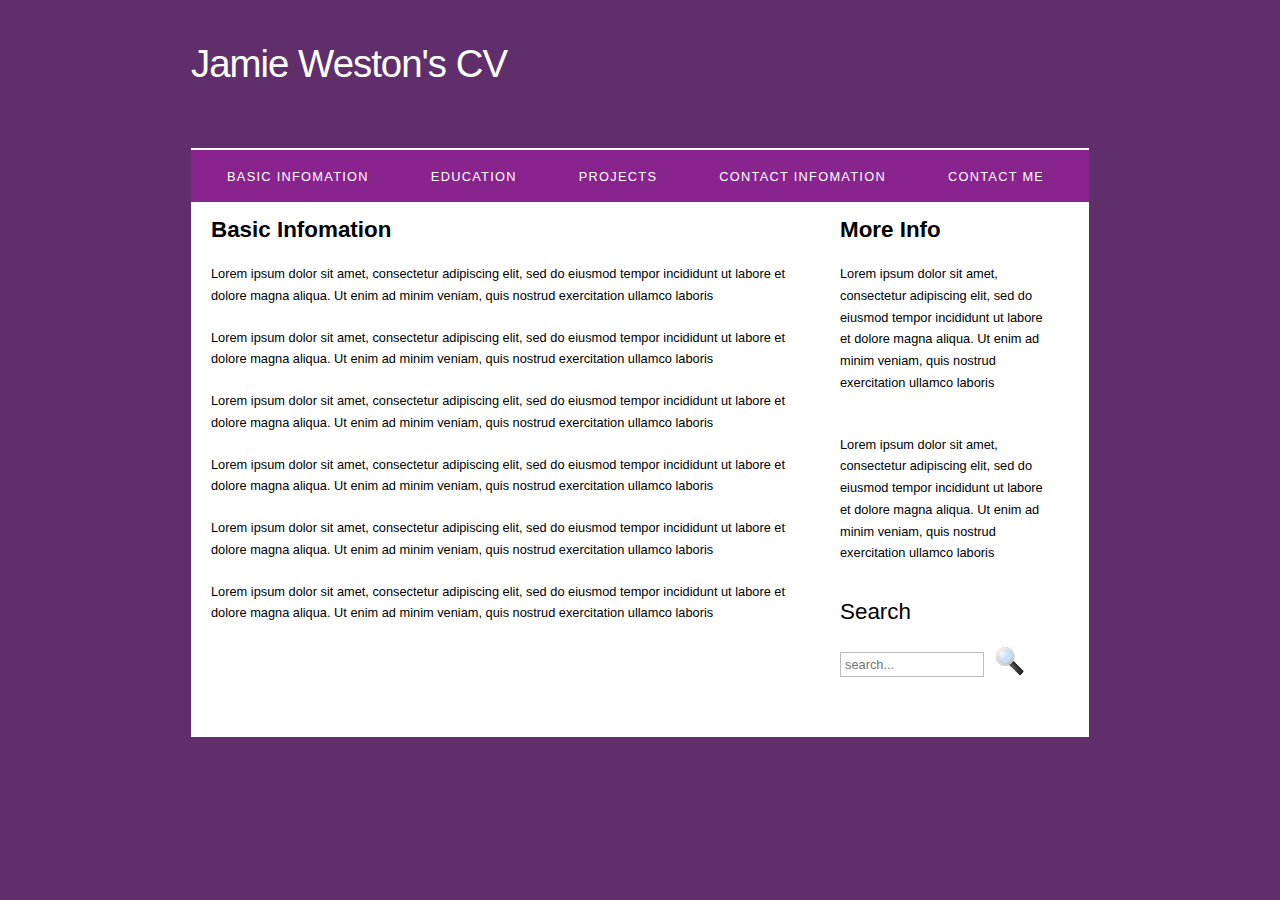
<file: index.html>
<!DOCTYPE HTML>
<!--sets default language to english-->
<html lang="en">

<head>
  <title>CV</title>
  <!--sets up the meta tags-->
  <meta name="description" content="website description" />
  <meta name="keywords" content="website keywords, website keywords" />
  <meta http-equiv="content-type" content="text/html; charset=UTF-8" />
  <!--links html to css file-->
  <link rel="stylesheet" type="text/css" href="style/style.css" title="style" />
</head>

<body>
  <!--sets id's for the body-->
  <div id="main">
    <div id="header">
      <div id="logo">
        <div id="logo_text">
          <!--creates the title-->
          <h1><a href="index.html">Jamie<span class="logo_colour"> Weston's CV</span></a></h1>
        </div>
      </div>
      <!--sets id's for navigation bar-->
      <div id="menubar">
        <ul id="menu">
          <!--sets links for navigation bar-->
          <li><a href="index.html">Basic Infomation</a></li>
          <li><a href="education.html">Education</a></li>
          <li><a href="projects.html">Projects</a></li>
          <li><a href="contactinfo.html">Contact Infomation</a></li>
          <li><a href="contact.html">Contact Me</a></li>
        </ul>
      </div>
    </div>
    <!--sets id and class for sidebar-->
    <div id="site_content">
      <div class="sidebar">
        <!--sidebar content-->
        <h3><strong>More Info</strong></h3>
        <p>Lorem ipsum dolor sit amet, consectetur adipiscing elit, sed do eiusmod tempor incididunt ut labore et dolore magna aliqua. Ut enim ad minim veniam, quis nostrud
        exercitation ullamco laboris</p>
        <p></p>
        <p>Lorem ipsum dolor sit amet, consectetur adipiscing elit, sed do eiusmod tempor incididunt ut labore et dolore magna aliqua. Ut enim ad minim veniam, quis nostrud
        exercitation ullamco laboris</p>

        <!--code for the search bar-->
        <h3>Search</h3>
        <form method="post" action="#" id="search_form">
          <p>
            <input class="search" type="text" name="search_field" placeholder="search..." />
            <input name="search" type="image" style="border: 0; margin: 0 0 -9px 5px;" src="style/search.png" alt="Search" title="Search" />
          </p>
        </form>
      </div>
      <div id="content">
        <!--content for main body-->
        <h1><strong>Basic Infomation</strong></h1>
        <p>Lorem ipsum dolor sit amet, consectetur adipiscing elit, sed do eiusmod tempor incididunt ut labore et dolore magna aliqua. Ut enim ad minim veniam, quis nostrud
        exercitation ullamco laboris</p>
        <p>Lorem ipsum dolor sit amet, consectetur adipiscing elit, sed do eiusmod tempor incididunt ut labore et dolore magna aliqua. Ut enim ad minim veniam, quis nostrud
        exercitation ullamco laboris</p>
        <p>Lorem ipsum dolor sit amet, consectetur adipiscing elit, sed do eiusmod tempor incididunt ut labore et dolore magna aliqua. Ut enim ad minim veniam, quis nostrud
        exercitation ullamco laboris</p>
        <p>Lorem ipsum dolor sit amet, consectetur adipiscing elit, sed do eiusmod tempor incididunt ut labore et dolore magna aliqua. Ut enim ad minim veniam, quis nostrud
        exercitation ullamco laboris</p>
        <p>Lorem ipsum dolor sit amet, consectetur adipiscing elit, sed do eiusmod tempor incididunt ut labore et dolore magna aliqua. Ut enim ad minim veniam, quis nostrud
        exercitation ullamco laboris</p>
        <p>Lorem ipsum dolor sit amet, consectetur adipiscing elit, sed do eiusmod tempor incididunt ut labore et dolore magna aliqua. Ut enim ad minim veniam, quis nostrud
        exercitation ullamco laboris</p>
      </div>
    </div>
  </div>
</body>
</html>
</file>
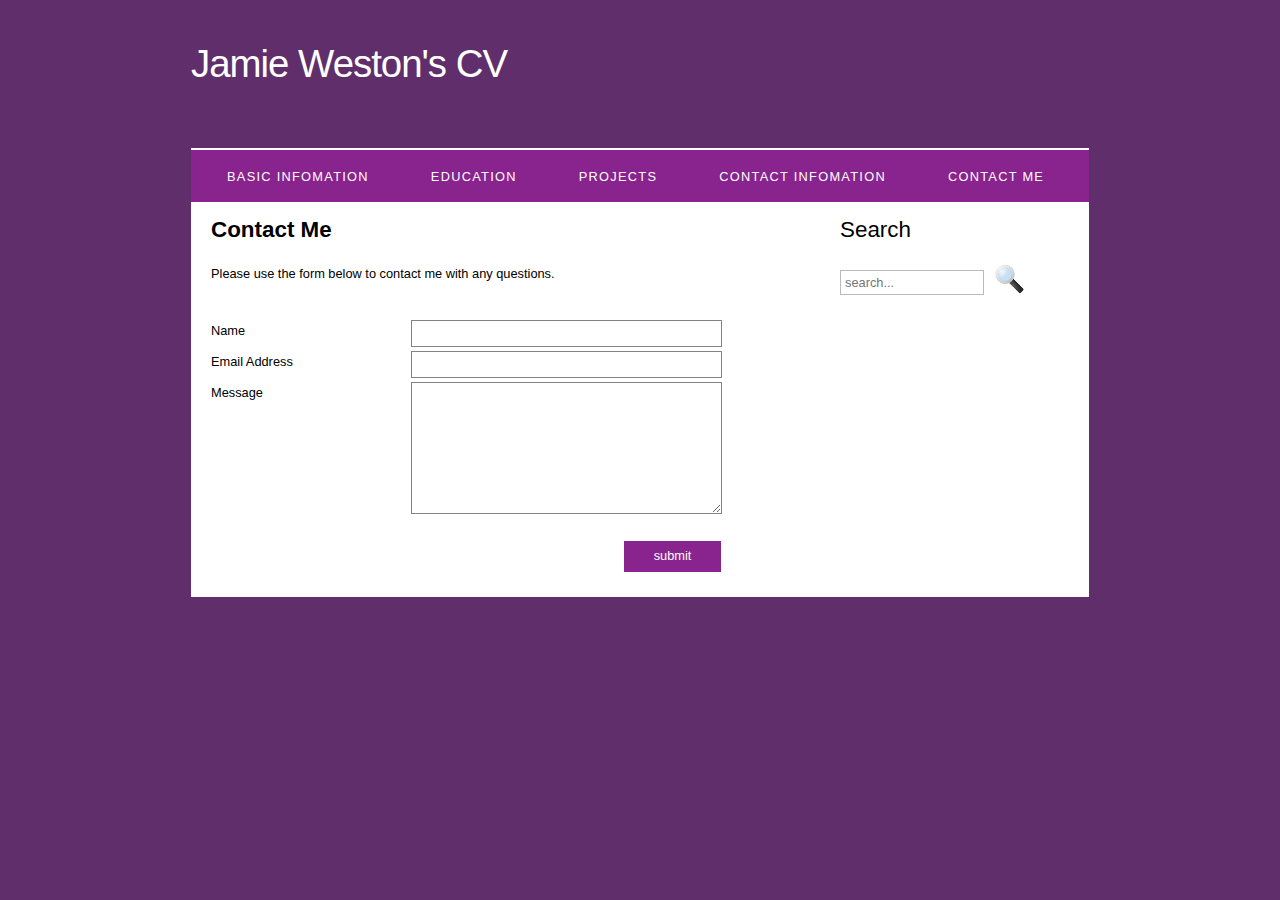
<file: contact.html>
<!DOCTYPE HTML>
<!--sets default language to english-->
<html lang="en">

<head>
  <title>contact me</title>
  <!--sets up the meta tags-->
  <meta name="description" content="website description" />
  <meta name="keywords" content="website keywords, website keywords" />
  <meta http-equiv="content-type" content="text/html; charset=UTF-8" />
  <!--links html to css file-->
  <link rel="stylesheet" type="text/css" href="style/style.css" title="style" />
</head>

<body>
  <!--sets id's for the body-->
  <div id="main">
    <div id="header">
      <div id="logo">
        <div id="logo_text">
          <!--creates the title-->
          <h1><a href="index.html">Jamie<span class="logo_colour"> Weston's CV</span></a></h1>
        </div>
      </div>
      <!--sets id's for navigation bar-->
      <div id="menubar">
        <ul id="menu">
          <!--sets links for navigation bar-->
          <li><a href="index.html">Basic Infomation</a></li>
          <li><a href="education.html">Education</a></li>
          <li><a href="projects.html">Projects</a></li>
          <li><a href="contactinfo.html">Contact Infomation</a></li>
          <li><a href="contact.html">Contact Me</a></li>
        </ul>
      </div>
    </div>
    <!--sets id and class for sidebar-->
    <div id="site_content">
      <div class="sidebar">
        <!--code for the search bar-->
        <h3>Search</h3>
        <form method="post" action="#" id="search_form">
          <p>
            <input class="search" type="text" name="search_field" placeholder="search..." />
            <input name="search" type="image" style="border: 0; margin: 0 0 -9px 5px;" src="style/search.png" alt="Search" title="Search" />
          </p>
        </form>
      </div>
      <div id="content">
        <!--content for main body-->
        <h1><strong>Contact Me</strong></h1>
        <p>Please use the form below to contact me with any questions.</p>
        <!--code for the contact me form-->
        <form action="#" method="post">
          <div class="form_settings">
            <p><span>Name</span><input class="contact" type="text" name="your_name" value="" /></p>
            <p><span>Email Address</span><input class="contact" type="text" name="your_email" value="" /></p>
            <p><span>Message</span><textarea class="contact textarea" rows="8" cols="50" name="your_enquiry"></textarea></p>
            <p style="padding-top: 15px"><span>&nbsp;</span><input class="submit" type="submit" name="contact_submitted" value="submit" /></p>
            <!--contact me form not attatched to email so will not recieve submissions-->
          </div>
        </form>
      </div>
    </div>
  </div>
</body>
</html>
</file>
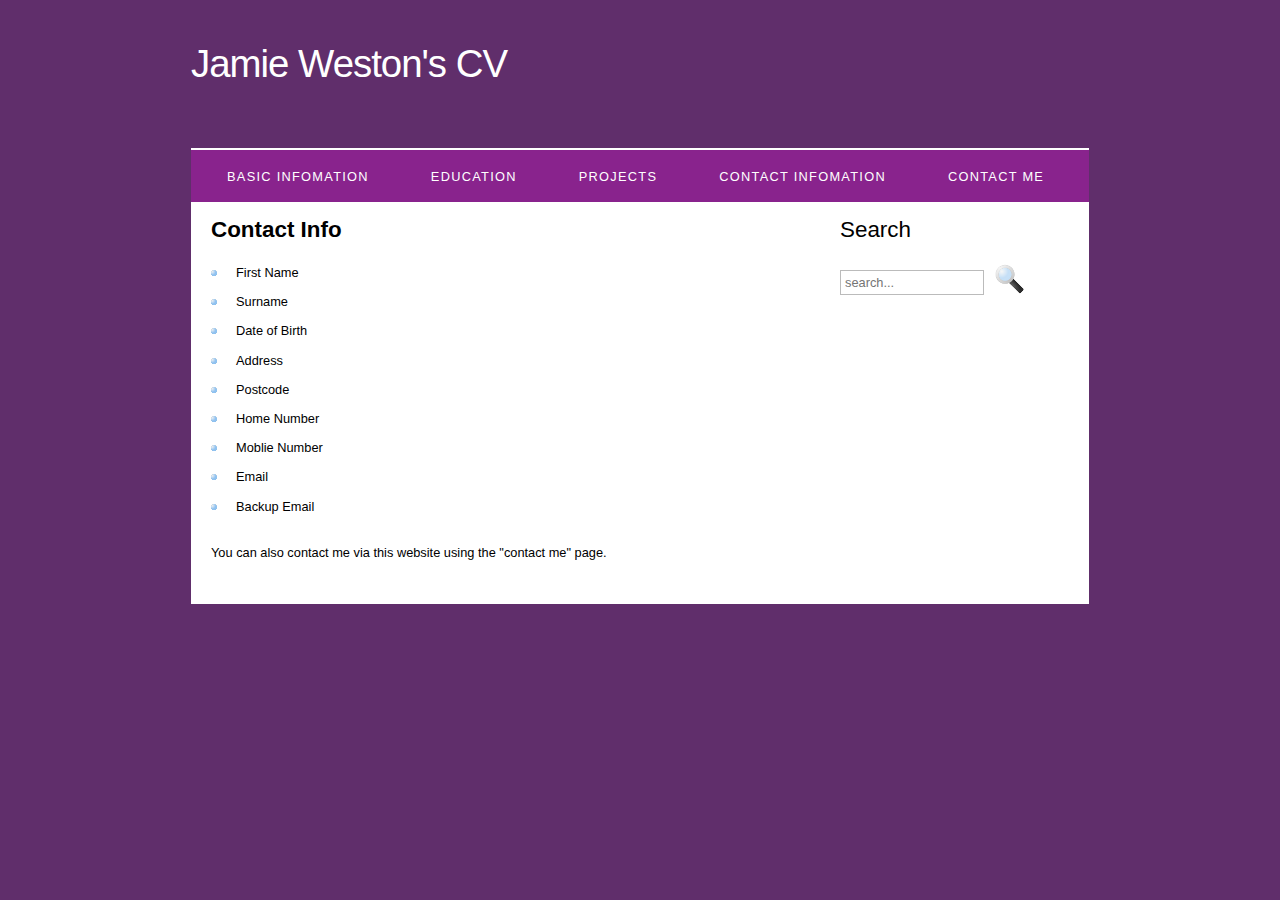
<file: contactinfo.html>
<!DOCTYPE HTML>
<!--sets default language to english-->
<html lang="en">

<head>
  <title>contactinfo</title>
  <!--sets up the meta tags-->
  <meta name="description" content="website description" />
  <meta name="keywords" content="website keywords, website keywords" />
  <meta http-equiv="content-type" content="text/html; charset=UTF-8" />
  <!--links html to css file-->
  <link rel="stylesheet" type="text/css" href="style/style.css" title="style" />
</head>

<body>
  <!--sets id's for the body-->
  <div id="main">
    <div id="header">
      <div id="logo">
        <div id="logo_text">
          <!--creates the title-->
          <h1><a href="index.html">Jamie<span class="logo_colour"> Weston's CV</span></a></h1>
        </div>
      </div>
      <!--sets id's for navigation bar-->
      <div id="menubar">
        <ul id="menu">
          <!--sets links for navigation bar-->
          <li><a href="index.html">Basic Infomation</a></li>
          <li><a href="education.html">Education</a></li>
          <li><a href="projects.html">Projects</a></li>
          <li><a href="contactinfo.html">Contact Infomation</a></li>
          <li><a href="contact.html">Contact Me</a></li>
        </ul>
      </div>
    </div>
    <!--sets id and class for sidebar-->
    <div id="site_content">
      <div class="sidebar">
        <!--code for the search bar-->
        <h3>Search</h3>
        <form method="post" action="#" id="search_form">
          <p>
            <input class="search" type="text" name="search_field" placeholder="search..." />
            <input name="search" type="image" style="border: 0; margin: 0 0 -9px 5px;" src="style/search.png" alt="Search" title="Search" />
          </p>
        </form>
      </div>
      <div id="content">
        <!--content for main body-->
        <h1><strong>Contact Info</strong></h1>
          <ul>
            <li>First Name</li>
            <li>Surname</li>
            <li>Date of Birth</li>
            <li>Address</li>
            <li>Postcode</li>
            <li>Home Number</li>
            <li>Moblie Number</li>
            <li>Email</li>
            <li>Backup Email</li>
          </ul>
        <p>You can also contact me via this website using the "contact me" page.
      </div>
    </div>
  </div>
</body>
</html>
</file>
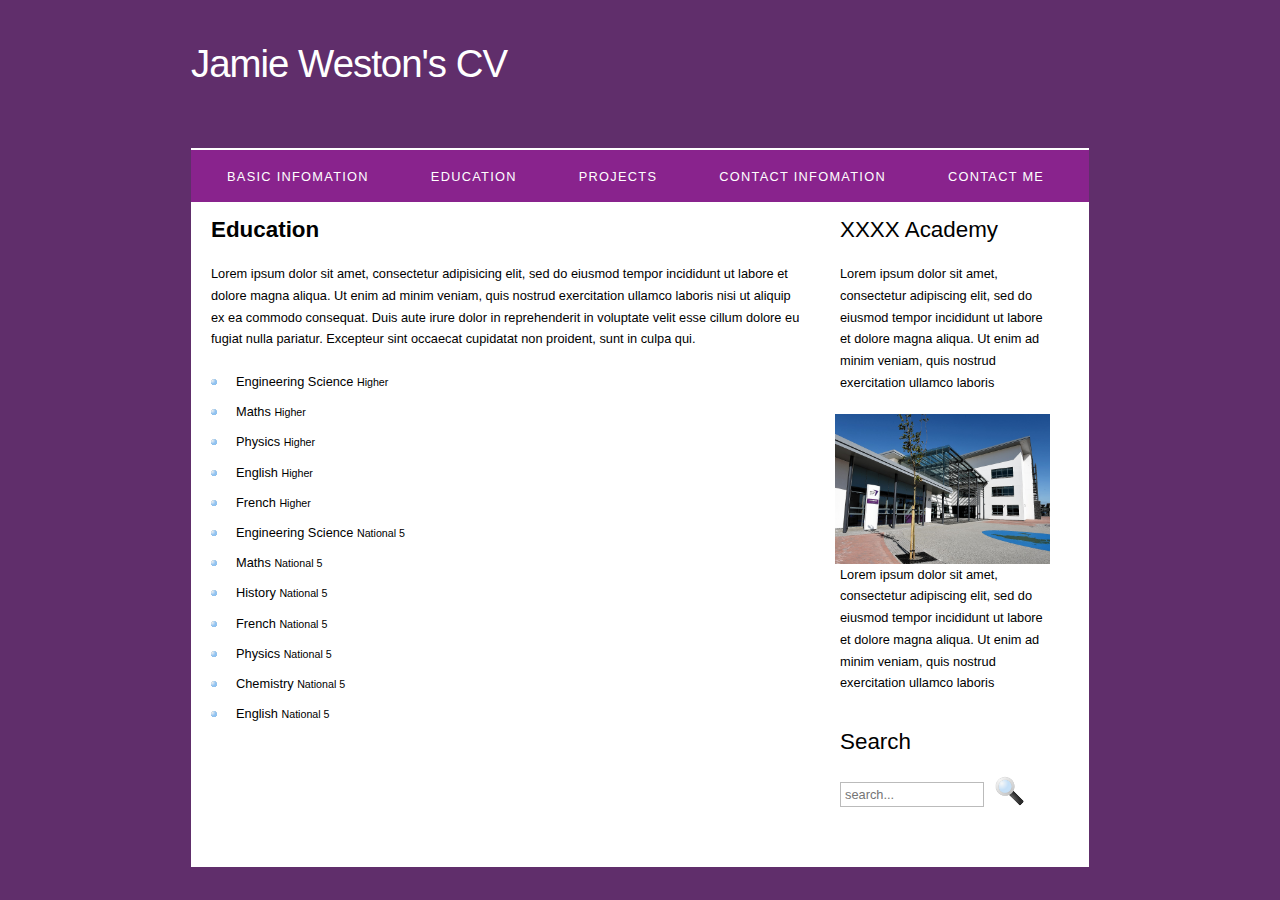
<file: education.html>
<!DOCTYPE HTML>
<!--sets default language to english-->
<html lang="en">

<head>
  <title>education</title>
  <!--sets up the meta tags-->
  <meta name="description" content="website description" />
  <meta name="keywords" content="website keywords, website keywords" />
  <meta http-equiv="content-type" content="text/html; charset=UTF-8" />
  <!--links html to css file-->
  <link rel="stylesheet" type="text/css" href="style/style.css" title="style" />
</head>

<body>
    <!--sets id's for the body-->
  <div id="main">
    <div id="header">
      <div id="logo">
        <div id="logo_text">
          <!--creates the title-->
          <h1><a href="index.html">Jamie<span class="logo_colour"> Weston's CV</span></a></h1>
        </div>
      </div>
      <!--sets id's for navigation bar-->
      <div id="menubar">
        <ul id="menu">
          <!--sets links for navigation bar-->
          <li><a href="index.html">Basic Infomation</a></li>
          <li><a href="education.html">Education</a></li>
          <li><a href="projects.html">Projects</a></li>
          <li><a href="contactinfo.html">Contact Infomation</a></li>
          <li><a href="contact.html">Contact Me</a></li>
        </ul>
      </div>
    </div>
    <!--sets id and class for sidebar-->
    <div id="site_content">
      <div class="sidebar">
        <!--sidebar content-->
        <h3>XXXX Academy</h3>
        <p>Lorem ipsum dolor sit amet, consectetur adipiscing elit, sed do eiusmod tempor incididunt ut labore et dolore magna aliqua. Ut enim ad minim veniam, quis nostrud
        exercitation ullamco laboris</p>
        <!--inserts image and sets the image size-->
        <img src="Ellon-Academy1.jpg" width="215" height="150" alt="Secondary School" align="right">
        <p>Lorem ipsum dolor sit amet, consectetur adipiscing elit, sed do eiusmod tempor incididunt ut labore et dolore magna aliqua. Ut enim ad minim veniam, quis nostrud
        exercitation ullamco laboris</p>

        <!--code for the search bar-->
        <h3>Search</h3>
        <form method="post" action="#" id="search_form">
          <p>
            <input class="search" type="text" name="search_field" placeholder="search..." />
            <input name="search" type="image" style="border: 0; margin: 0 0 -9px 5px;" src="style/search.png" alt="Search" title="Search" />
          </p>
        </form>
      </div>
      <div id="content">
        <!--content for main body-->
        <h1><strong>Education</strong></h1>
        <p>Lorem ipsum dolor sit amet, consectetur adipisicing elit, sed do eiusmod tempor incididunt ut labore et dolore magna aliqua. Ut enim ad minim veniam, quis nostrud exercitation ullamco laboris nisi ut aliquip ex ea commodo consequat. Duis aute irure dolor in reprehenderit in voluptate velit esse cillum dolore eu fugiat nulla pariatur. Excepteur sint occaecat cupidatat non proident, sunt in culpa qui.</p>
        <ul>
          <li>Engineering Science <small class="text-muted">Higher</small></li>
          <li>Maths <small class="text-muted">Higher</small></li>
          <li>Physics <small class="text-muted">Higher</small></li>
          <li>English <small class="text-muted">Higher</small></li>
          <li>French <small class="text-muted">Higher</small></li>
          <li>Engineering Science <small class="text-muted">National 5</small></li>
          <li>Maths <small class="text-muted">National 5</small> </li>
          <li>History <small class="text-muted">National 5</small> </li>
          <li>French <small class="text-muted">National 5</small> </li>
          <li>Physics <small class="text-muted">National 5</small> </li>
          <li>Chemistry <small class="text-muted">National 5</small> </li>
          <li>English <small class="text-muted">National 5</small> </li>
        </ul>
      </div>
    </div>
</body>
</html>
</file>
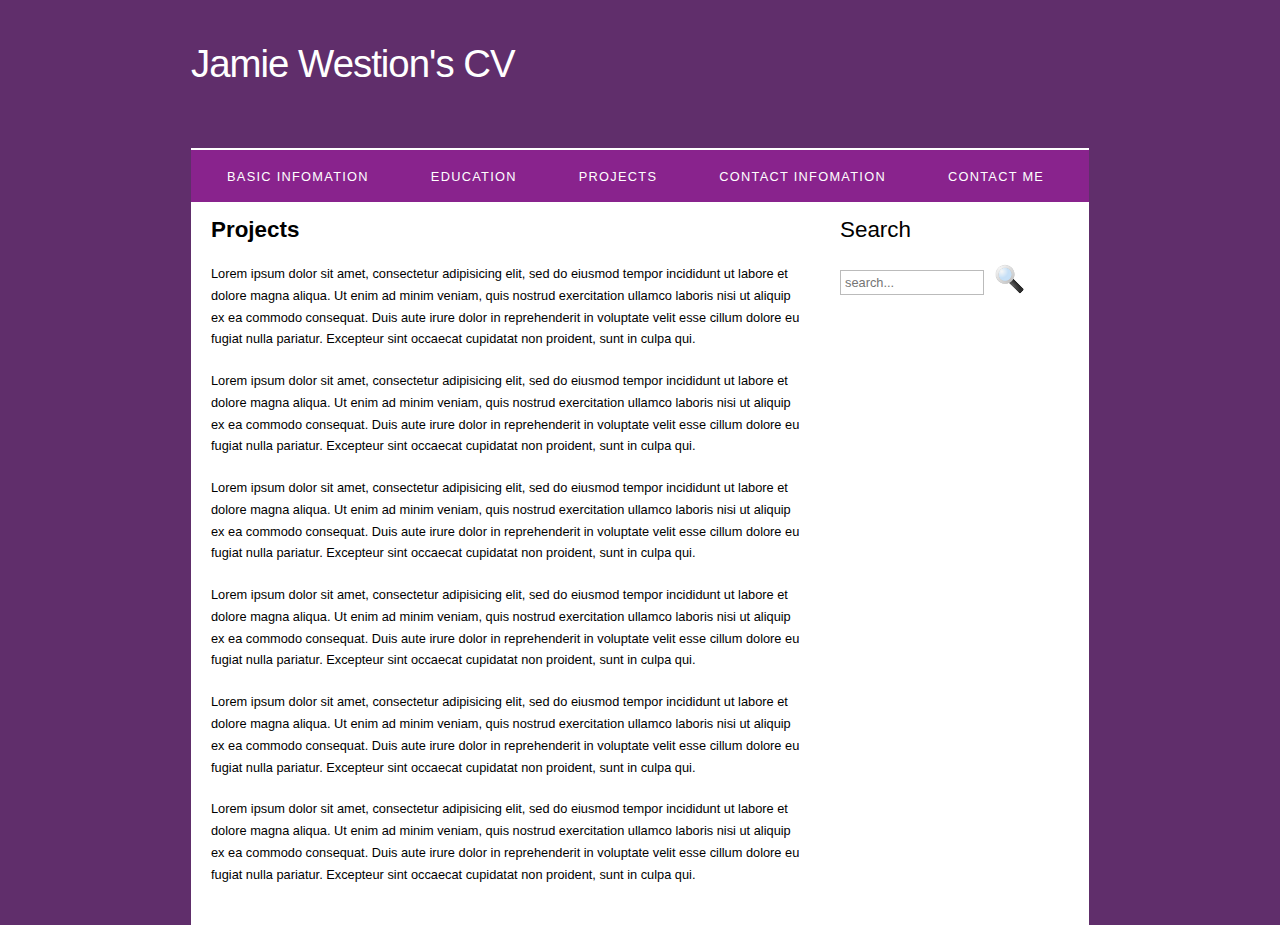
<file: projects.html>
<!DOCTYPE HTML>
<!--sets default language to english-->
<html lang="en">

<head>
  <title>projects</title>
  <!--sets up the meta tags-->
  <meta name="description" content="website description" />
  <meta name="keywords" content="website keywords, website keywords" />
  <meta http-equiv="content-type" content="text/html; charset=UTF-8" />
  <!--links html to css file-->
  <link rel="stylesheet" type="text/css" href="style/style.css" title="style" />
</head>

<body>
  <!--sets id's for the body-->
  <div id="main">
    <div id="header">
      <div id="logo">
        <div id="logo_text">
          <!--creates the title-->
          <h1><a href="index.html">Jamie<span class="logo_colour"> Westion's CV</span></a></h1>
        </div>
      </div>
      <!--sets id's for navigation bar-->
      <div id="menubar">
        <ul id="menu">
          <!--sets links for navigation bar-->
          <li><a href="index.html">Basic Infomation</a></li>
          <li><a href="education.html">Education</a></li>
          <li><a href="projects.html">Projects</a></li>
          <li><a href="contactinfo.html">Contact Infomation</a></li>
          <li><a href="contact.html">Contact Me</a></li>
        </ul>
      </div>
    </div>
    <!--sets id and class for sidebar-->
    <div id="site_content">
      <div class="sidebar">
        <!--code for the search bar-->
        <h3>Search</h3>
        <form method="post" action="#" id="search_form">
          <p>
            <input class="search" type="text" name="search_field" placeholder="search..." />
            <input name="search" type="image" style="border: 0; margin: 0 0 -9px 5px;" src="style/search.png" alt="Search" title="Search" />
          </p>
        </form>
      </div>
      <div id="content">
        <!--content for main body-->
        <h1><strong>Projects</strong></h1>
        <p>Lorem ipsum dolor sit amet, consectetur adipisicing elit, sed do eiusmod tempor incididunt ut labore et dolore magna aliqua. Ut enim ad minim veniam, quis nostrud exercitation ullamco laboris nisi ut aliquip ex ea commodo consequat. Duis aute irure dolor in reprehenderit in voluptate velit esse cillum dolore eu fugiat nulla pariatur. Excepteur sint occaecat cupidatat non proident, sunt in culpa qui.</p>
        <p>Lorem ipsum dolor sit amet, consectetur adipisicing elit, sed do eiusmod tempor incididunt ut labore et dolore magna aliqua. Ut enim ad minim veniam, quis nostrud exercitation ullamco laboris nisi ut aliquip ex ea commodo consequat. Duis aute irure dolor in reprehenderit in voluptate velit esse cillum dolore eu fugiat nulla pariatur. Excepteur sint occaecat cupidatat non proident, sunt in culpa qui.</p>
        <p>Lorem ipsum dolor sit amet, consectetur adipisicing elit, sed do eiusmod tempor incididunt ut labore et dolore magna aliqua. Ut enim ad minim veniam, quis nostrud exercitation ullamco laboris nisi ut aliquip ex ea commodo consequat. Duis aute irure dolor in reprehenderit in voluptate velit esse cillum dolore eu fugiat nulla pariatur. Excepteur sint occaecat cupidatat non proident, sunt in culpa qui.</p>
        <p>Lorem ipsum dolor sit amet, consectetur adipisicing elit, sed do eiusmod tempor incididunt ut labore et dolore magna aliqua. Ut enim ad minim veniam, quis nostrud exercitation ullamco laboris nisi ut aliquip ex ea commodo consequat. Duis aute irure dolor in reprehenderit in voluptate velit esse cillum dolore eu fugiat nulla pariatur. Excepteur sint occaecat cupidatat non proident, sunt in culpa qui.</p>
        <p>Lorem ipsum dolor sit amet, consectetur adipisicing elit, sed do eiusmod tempor incididunt ut labore et dolore magna aliqua. Ut enim ad minim veniam, quis nostrud exercitation ullamco laboris nisi ut aliquip ex ea commodo consequat. Duis aute irure dolor in reprehenderit in voluptate velit esse cillum dolore eu fugiat nulla pariatur. Excepteur sint occaecat cupidatat non proident, sunt in culpa qui.</p>
        <p>Lorem ipsum dolor sit amet, consectetur adipisicing elit, sed do eiusmod tempor incididunt ut labore et dolore magna aliqua. Ut enim ad minim veniam, quis nostrud exercitation ullamco laboris nisi ut aliquip ex ea commodo consequat. Duis aute irure dolor in reprehenderit in voluptate velit esse cillum dolore eu fugiat nulla pariatur. Excepteur sint occaecat cupidatat non proident, sunt in culpa qui.</p>
      </div>
    </div>
  </div>
</body>
</html>
</file>
<file: style/style.css>
/*sets height of page to 100%*/
html {
  height: 100%;
}

* {
  margin: 0;
  padding: 0;
}
/*sets colours and font of the main body*/
body {
  font: normal .80em 'trebuchet ms', arial, sans-serif;
  background: #F0EFE2 url(purple.jpg) repeat;
  color: #000;
}

p {
  padding: 0 0 20px 0;
  line-height: 1.7em;
}

img {
  border: 2;
}

h1, h3{
  font: normal 175% 'century gothic', arial, sans-serif;
  color: #000;
  margin: 0 0 15px 0;
  padding: 15px 0 5px 0;
}

a, a:hover {
  outline: none;
  text-decoration: underline;
  color: #000;
}

a:hover {
  text-decoration: none;
}

.left {
  float: left;
  width: auto;
  margin-right: 10px;
}

.right {
  float: right;
  width: auto;
  margin-left: 10px;
}

.center {
  display: block;
  text-align: center;
  margin: 20px auto;
}

blockquote {
  margin: 20px 0;
  padding: 10px 20px 0 20px;
  border: 1px solid #E5E5DB;
  background: #FFF;
}

ul {
  margin: 2px 0 22px 17px;
}

ul li {
  list-style-type: circle;
  margin: 0 0 6px 0;
  padding: 0 0 4px 5px;
}

ol {
  margin: 8px 0 22px 20px;
}

ol li {
  margin: 0 0 11px 0;
}

#main, #logo, #menubar, #site_content, #footer {
  margin-left: auto;
  margin-right: auto;
}

#header {
  background: transparent;
  height: 202px;
}
/*sets style for the title*/
#logo {
  width: 898px;
  position: relative;
  height: 148px;
  border-bottom: 2px solid #FFF;
}

#logo #logo_text {
  position: absolute;
  top: 20px;
  left: 0;
}

#logo h1, #logo h2 {
  font: normal 300% 'century gothic', arial, sans-serif;
  border-bottom: 0;
  text-transform: none;
  margin: 0;
}

#logo_text h1, #logo_text h1 a, #logo_text h1 a:hover {
  padding: 22px 0 0 0;
  color: #FFF;
  letter-spacing: -1px;
  text-decoration: none;
}

#logo_text h1 a .logo_colour {
  color: #FFF;
}
/*sets size position and style of the navigation bar*/
#logo_text h2 {
  font-size: 100%;
  padding: 4px 0 0 0;
  color: #FFF;
}

#menubar {
  width: 898px;
  height: 52px;
  padding: 0;
  background: #89238D;
}

ul#menu, ul#menu li {
  float: left;
  margin: 0;
  padding: 0;
}

ul#menu li {
  list-style: none;
}

ul#menu li a {
  letter-spacing: 0.1em;
  font: normal 100% arial, sans-serif;
  display: block;
  float: left;
  height: 17px;
  margin: 10px 0 0 10px;
  padding: 9px 26px 6px 26px;
  text-align: center;
  color: #FFF;
  text-transform: uppercase;
  text-decoration: none;
  background: transparent;
}
/*sets hover colour for the navigation bar*/
ul#menu li a:hover, ul#menu li.selected a, ul#menu li.selected a:hover {
  color: #FFF;
  background: transparent url(transparent_light.png) repeat;
}
/*sets position and size of sidebar*/
#site_content {
  width: 854px;
  overflow: hidden;
  margin: 0 auto 0 auto;
  padding: 0 24px 20px 20px;
  background: #FFF;
}
/*styles and sets the position/size of the sidebar*/
.sidebar {
  float: right;
  width: 210px;
  padding: 0 15px 20px 15px;
}

.sidebar ul {
  width: 198px;
  padding: 4px 0 0 0;
  margin: 4px 0 30px 0;
}

.sidebar li {
  list-style: none;
  padding: 0 0 7px 0;
}

.sidebar li a, .sidebar li a:hover {
  padding: 0 0 0 40px;
  display: block;
  background: transparent url(link.png) no-repeat left center;
}

.sidebar li a.selected {
  color: #7E2451;
  text-decoration: none;
}
/*styles and sets the position/size of the main body*/
#content {
  text-align: left;
  float: left;
  width: 595px;
  padding: 0;
}

#content ul {
  margin: 2px 0 22px 0px;
}

#content ul li {
  list-style-type: none;
  background: url(bullet.png) no-repeat;
  margin: 0 0 6px 0;
  padding: 0 0 4px 25px;
  line-height: 1.5em;
}
/*sets the styles and size of the search bar*/
.search {
  color: #5D5D5D;
  border: 1px solid #BBB;
  width: 134px;
  padding: 4px;
  font: 100% arial, sans-serif;
}

#colours {
  height: 0px;
  text-align: right;
  padding: 66px 16px 0px 300px;
}
/*sets the style and size of the contact me form*/
.form_settings {
  margin: 15px 0 0 0;
}

.form_settings p {
  padding: 0 0 4px 0;
}

.form_settings span {
  float: left;
  width: 200px;
  text-align: left;
}

.form_settings input, .form_settings textarea {
  padding: 5px;
  width: 299px;
  font: 100% arial;
  border: 1px solid #878187;
  background: #FFF;
  color: #47433F;
}
/*sets style and size of the submit button for the contact me form*/
.form_settings .submit {
  font: 100% arial;
  border: 1px solid;
  width: 99px;
  margin: 0 0 0 212px;
  height: 33px;
  padding: 2px 0 3px 0;
  cursor: pointer;
  background: #89238D;
  color: #FFF;
}

.form_settings textarea, .form_settings select {
  font: 100% arial;
  width: 299px;
}

.form_settings select {
  width: 310px;
}

.form_settings .checkbox {
  margin: 4px 0;
  padding: 0;
  width: 14px;
  border: 0;
  background: none;
}

.separator {
  width: 100%;
  height: 0;
  border-top: 1px solid #D9D5CF;
  border-bottom: 1px solid #FFF;
  margin: 0 0 20px 0;
}
</file>
